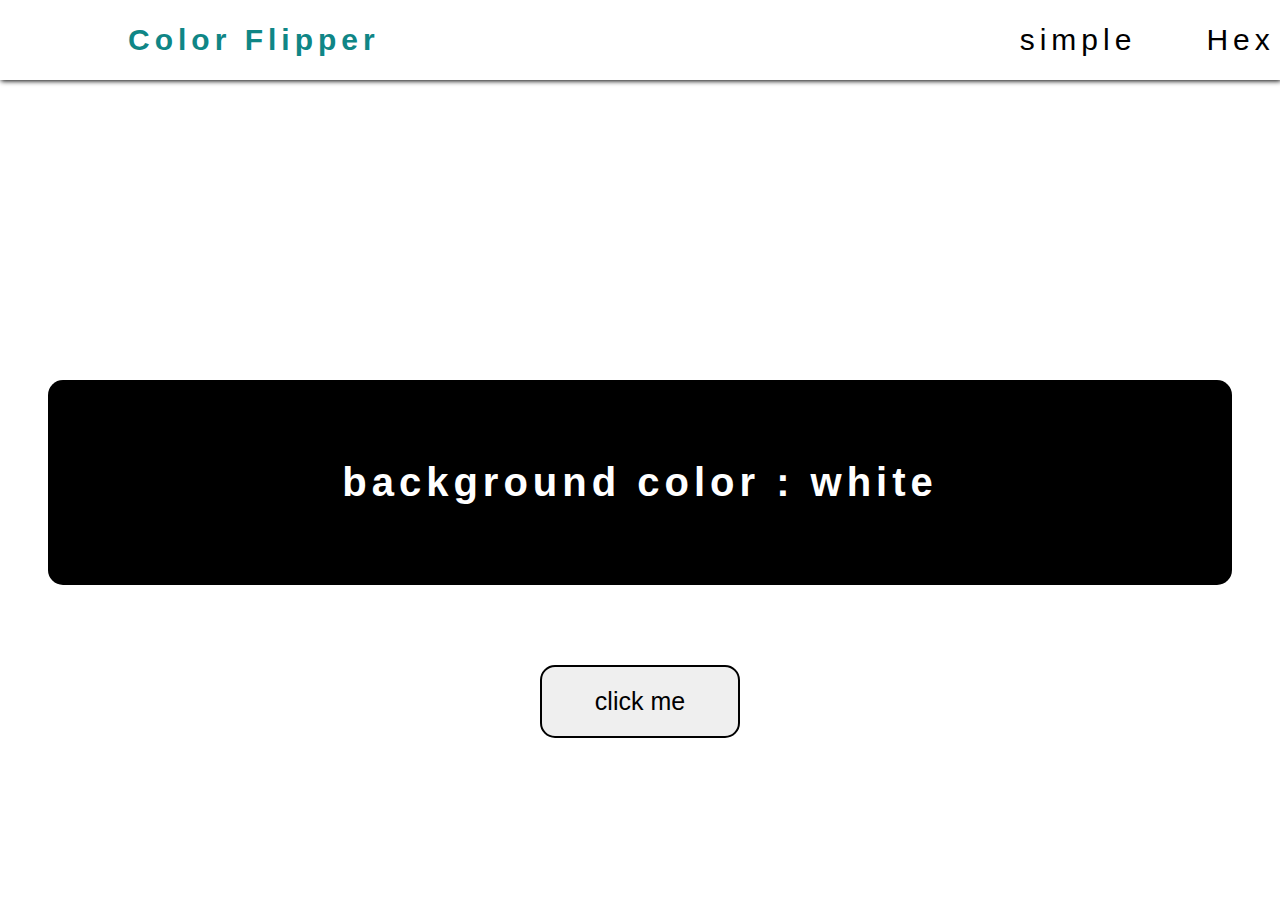
<file: Color Flipper/index.html>
<!DOCTYPE html>
<html lang="en">
<head>
    <meta charset="UTF-8">
    <meta http-equiv="X-UA-Compatible" content="IE=edge">
    <meta name="viewport" content="width=device-width, initial-scale=1.0">
    <title>Color Flipper</title>
    <link rel="stylesheet" href="style.css">
</head>
<body>
  <!--Navegation Bar-->
  <nav>
    <div class="nav-center">
    <h4> Color Flipper </h4>
    <ul class="nav-links">
    <li>
      <a href="index.html">simple</a>
    </li>
    <li>
      <a href="hex.html">Hex </a>
    </li>

    </ul>
  </div>
  </nav>

  <main class="container">
    <h2>background color : <span class="color">
      white
    </span></h2>
    <button class="btn btn-hero" id="btn">click me</button>
  </main>

 
  
  













    <script src="script.js"></script>
</body>
</html>
</file>
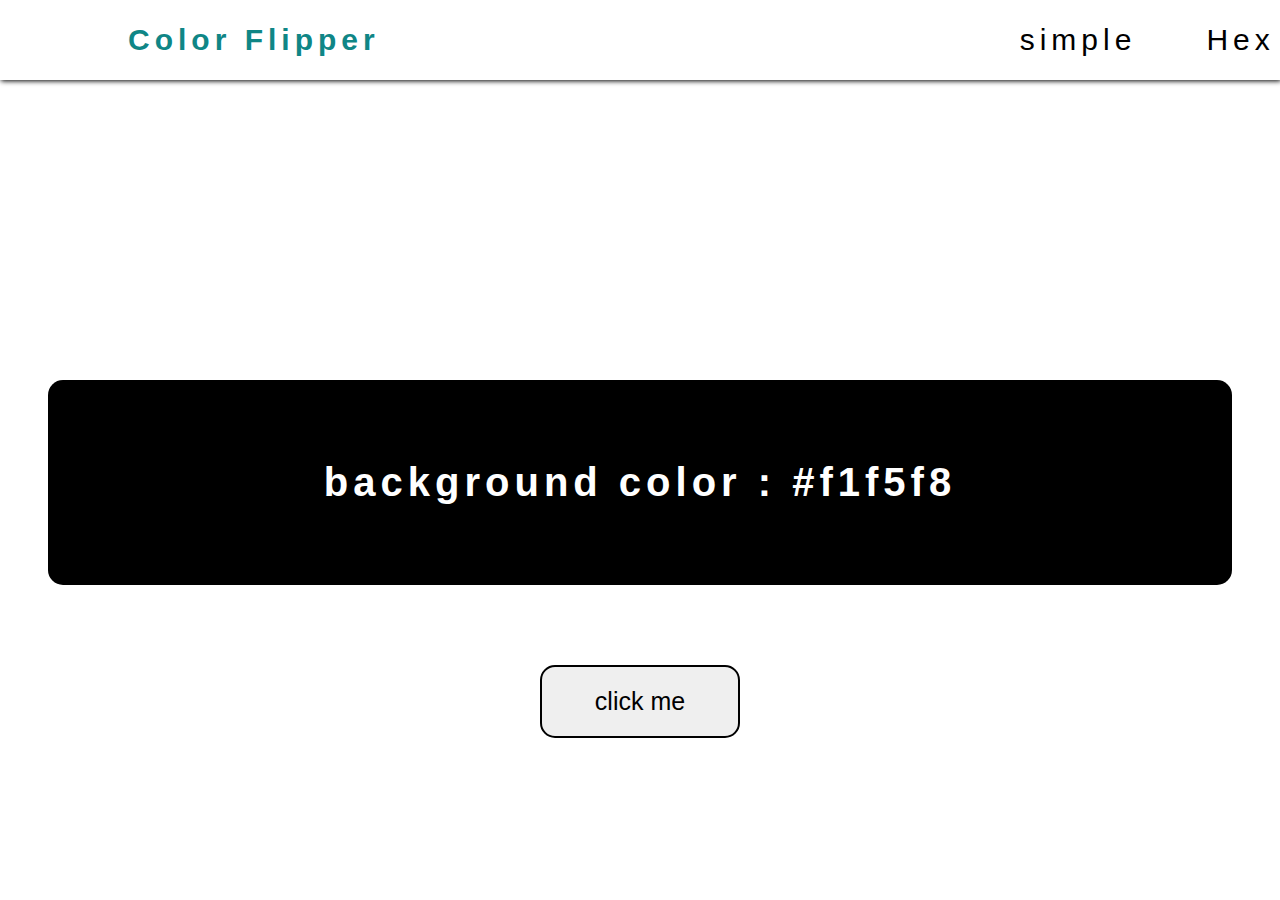
<file: Color Flipper/hex.html>
<!DOCTYPE html>
<html lang="en">
<head>
    <meta charset="UTF-8">
    <meta http-equiv="X-UA-Compatible" content="IE=edge">
    <meta name="viewport" content="width=device-width, initial-scale=1.0">
    <title>Color Flipper Hex</title>
    <link rel="stylesheet" href="style.css">
</head>
<body>
  <!--Navegation Bar-->
  <nav>
    <div class="nav-center">
    <h4> Color Flipper </h4>
    <ul class="nav-links">
    <li>
      <a href="index.html">simple</a>
    </li>
    <li>
      <a href="hex.html">Hex </a>
    </li>

    </ul>
  </div>
  </nav>

  <main class="container">
    <h2>background color : <span class="color">
      #f1f5f8
    </span></h2>
    <button class="btn btn-hero" id="btn">click me</button>
  </main>

 
  
  













    <script src="hex.js"></script>
</body>
</html>
</file>
<file: Color Flipper/style.css>
*{margin:0;
padding:0;}
.body{
    background-color: #f1f5f8;
}
.nav-center{
    background-color: white;
    display: flex;
    box-shadow: 1px 1px 5px black;
    height:80px;
    flex-direction: row;
    align-items: center;
    gap: 50%;
    }

.nav-center h4 {
    font-size: 30px;
    font-family: Arial, Helvetica, sans-serif;
    margin-left: 10%;
    letter-spacing: 5px;
    color:rgb(15, 134, 134);
}
.nav-links{
    list-style: none;
    display: flex;
    gap:70px;
    align-items: center;

    
}
.nav-links a {
    text-decoration: none;
    font-size: 30px;
    font-family: Arial, Helvetica, sans-serif;
    letter-spacing: 5px;
    color: black;
    
}

.nav-links a:hover
{
    color:rgb(15, 134, 134);
}

.container{
    display: flex;
    flex-direction: column;
    align-items: center;
    height:200px;

    }
.container h2{
    background-color:#000 ;
    padding: 80px;
    width: 80%;
    border-radius: 15px;
    margin: auto;
    margin-top: 300px;
    text-align: center;
    align-items: center;
    font-size: 40px;
    font-family: Arial, Helvetica, sans-serif;
    letter-spacing: 5px;
    color: #FFF;
   

    
}

button{
    margin-top: 80px;
    padding: 20px;
    width: 200px;
    border-style: solid;
    font-size: 25px;
    border-radius: 15px;
    border-color: #000;
}
button:hover{
    cursor: pointer;
}
</file>
